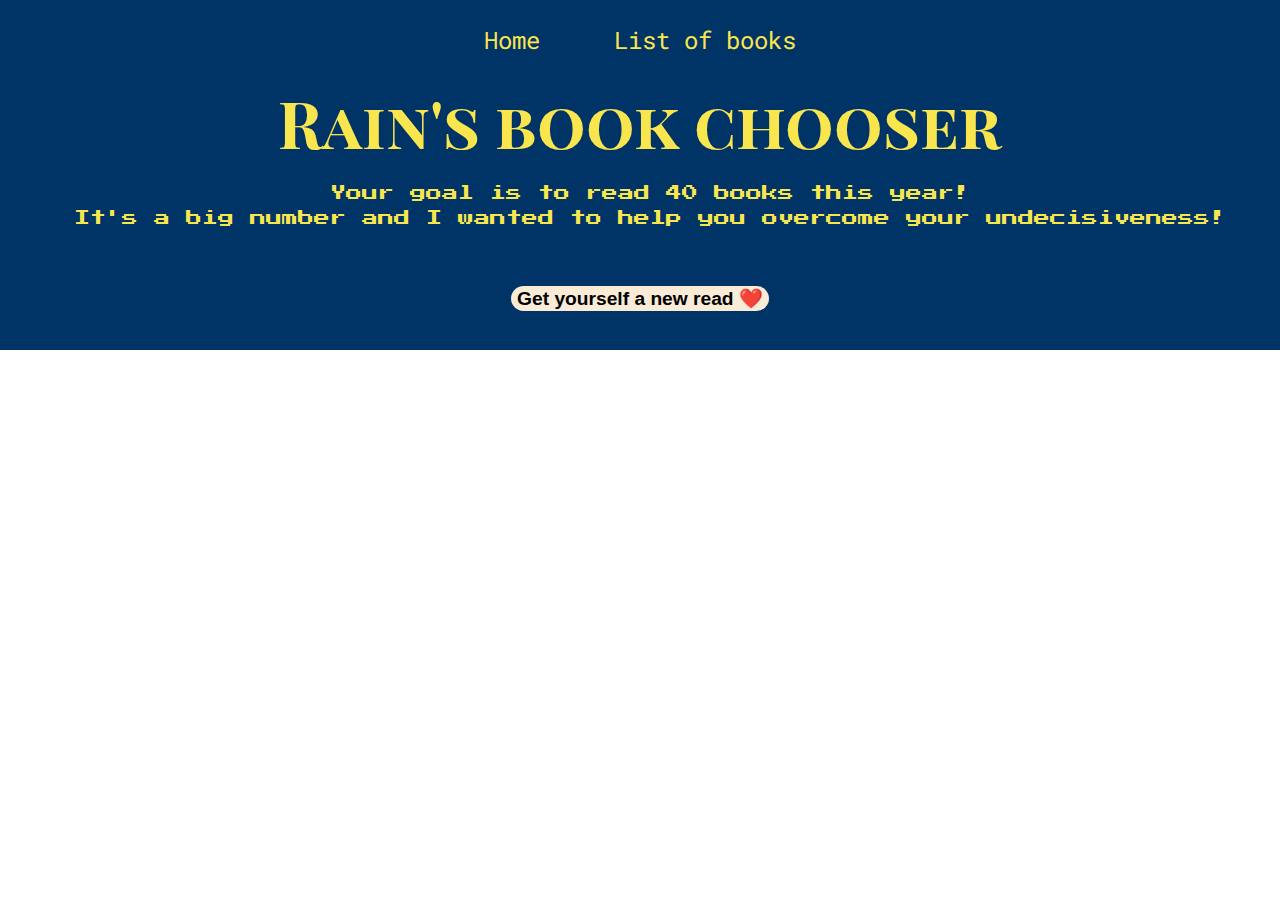
<file: static/index.html>
<!DOCTYPE html>
<html lang="en">
<head>
    <meta charset="UTF-8">
    <meta http-equiv="X-UA-Compatible" content="IE=edge">
    <meta name="viewport" content="width=device-width, initial-scale=1.0">
    <title>Rain's book chooser</title>
    <link rel="stylesheet" href="style.css">
</head>

<body>
    <header>
    <section>
        <nav class="primary-nav-hero">
            <ul>
                <li><a href="index.html">Home</a></li>
                <li><a href="list.html">List of books</a></li>
            </ul>
        </nav>
    </section>
    </header>
    
    <div class="hero">
        <section class="introduction">
                <h1>Rain's book chooser</h1>
                <p>Your goal is to read 40 books this year! </br> It's a big number and I wanted to help you overcome your undecisiveness!</p>
                <button class="button" onclick="pickBook()" type="button">Get yourself a new read ❤️ </button>
                <div class="the_book"id="theBook"></div>
        </section>
    </div>
   
    <script src="main.js"></script>

</body>
</html>
</file>
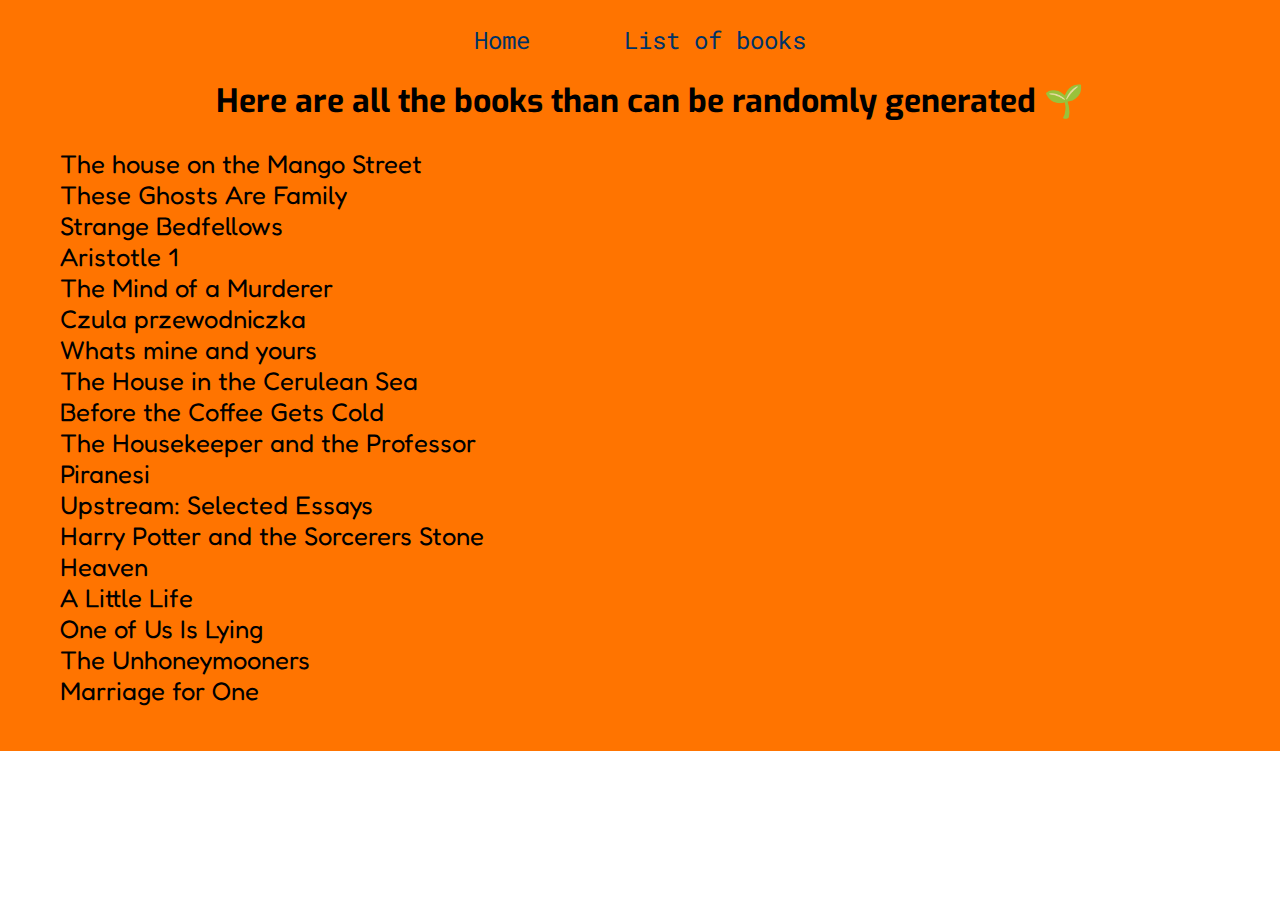
<file: static/list.html>
<!DOCTYPE html>
<html lang="en">
<head>
    <meta charset="UTF-8">
    <meta http-equiv="X-UA-Compatible" content="IE=edge">
    <meta name="viewport" content="width=device-width, initial-scale=1.0">
    <title>List of the books</title>
    <link rel="stylesheet" href="style.css">
</head>
<body>
    <section>
        <header>
            <nav class="primary-nav">
                <ul>
                <li><a href="index.html">Home</a></li>
                <li><a href="list.html">List of books</a></li>
                </ul>
            </nav>    
        </header>
    </section>

    <section class="welcome">

        <h1>Here are all the books than can be randomly generated 🌱</h1>
        <ul class="list-of-books">
            <!-- populated by a JS function called populateListOfBooks -->
        </ul>



    </section>

    <script src="main.js"></script>
       
</body>
</html>
</file>
<file: static/style.css>
@import url("https://fonts.googleapis.com/css2?family=Exo:wght@200&family=Fredoka:wght@300&family=Lato:wght@100;300;400&family=Playfair+Display+SC:ital@1&family=Poppins:ital,wght@0,400;1,700&family=Press+Start+2P&family=Roboto+Mono:wght@300&display=swap");
body {
  margin: 0;
}

/*
NAV-hero
*/
.primary-nav-hero {
  display: block;
  font-family: "Roboto mono";
  font-size: 1.5em;
  background-color: #003366;
  margin: 0;
  text-align: center;
}

.primary-nav-hero li,
.primary-nav-hero a {
  color: #f9e64f;
  text-decoration: none;
  list-style-type: none;
  display: inline-block;
}

.primary-nav-hero li {
  margin: 0 30px;
}

.primary-nav-hero ul {
  margin: 0;
  padding: 24px 0;
}

a:hover {
  opacity: 0.7;
}

/*
HERO
*/
.hero {
  background-color: #003366;
}

.introduction {
  text-align: center;
  width: 100%;
}

.introduction p {
  color: #f9e64f;
  font-size: 1em;
  font-family: "Press Start 2P";
  line-height: 25px;
  padding: 0 0 20px 20px;
  text-align: center;
}

.introduction h1 {
  color: #f9e64f;
  font-size: 4em;
  font-family: "Playfair Display SC";
  margin: 0;
}

#theBook {
  font-size: 50px;
  font-family: 'Roboto Mono';
  padding-bottom: 20px;
  color: #f9e64f;
}

.button {
  background: antiquewhite;
  border: 3px;
  font-size: 1.2em;
  font-weight: bold;
  border-radius: 5em;
  margin: 1em;
}

/*
NAV LIST OF BOOKS
*/
.primary-nav {
  display: block;
  font-family: "Roboto mono";
  font-size: 1.5em;
  background-color: #ff7400;
  margin: 0;
  text-align: center;
}

.primary-nav li,
.primary-nav a {
  color: #003366;
  text-decoration: none;
  list-style-type: none;
  display: inline-block;
  margin: 0 20px;
}

.primary-nav ul {
  margin: 0;
  padding: 24px 0;
}

a:hover {
  opacity: 0.7;
}

/*
List of books main
*/
.welcome {
  padding-left: 20px;
  font-family: "Exo";
  text-align: center;
  background-color: #ff7400;
  padding-bottom: 20px;
}

.welcome h1 {
  margin: 0;
  font-size: 2em;
}

/*
List of the books
*/
.list-of-books {
  text-decoration: none;
  list-style-type: none;
  font-size: 1.6em;
  text-align: left;
  font-family: Fredoka;
}
/*# sourceMappingURL=main.css.map */

@media screen and (max-width:580px)  {
    .introduction p{
        display: none;
    }
}
</file>
